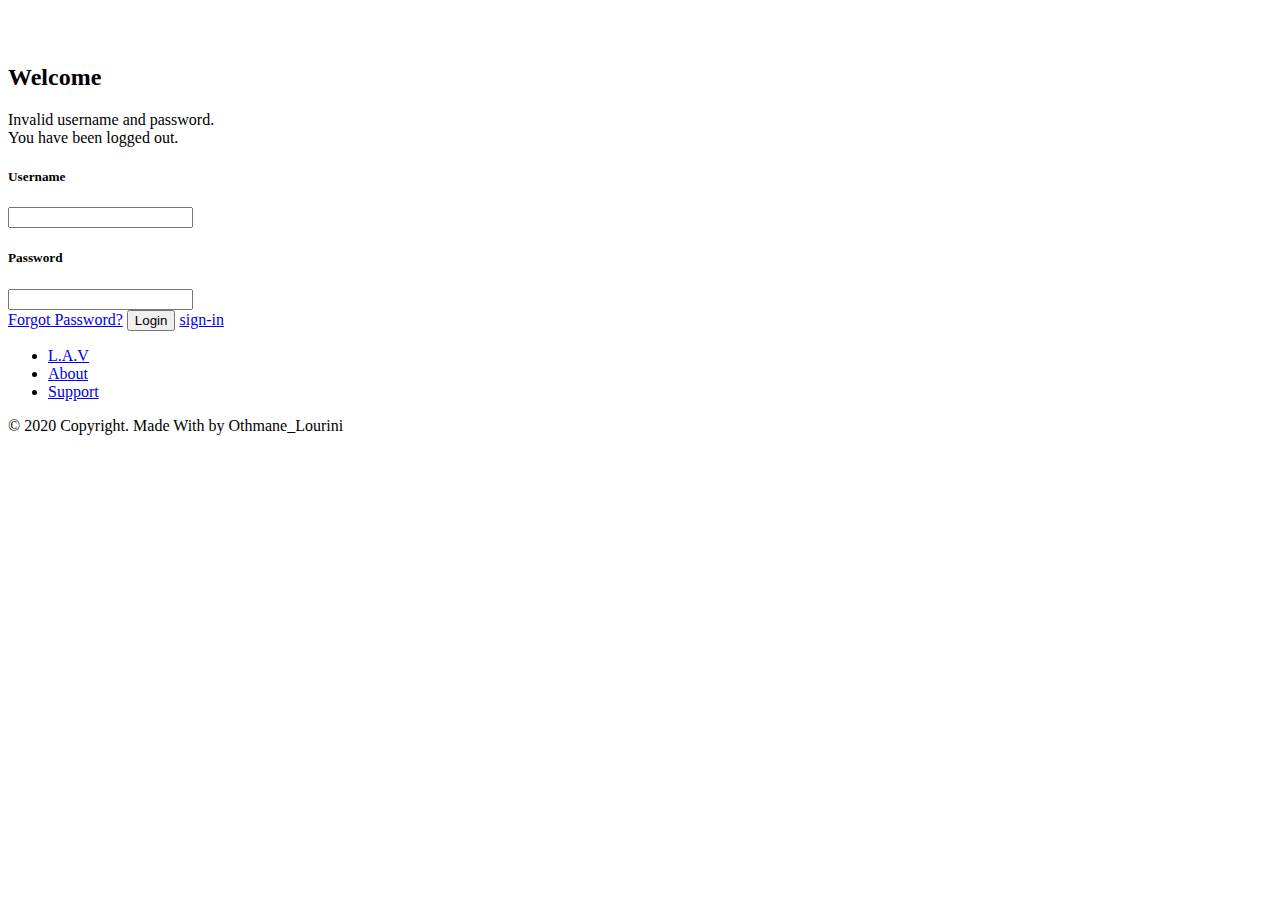
<file: src/main/resources/templates/login.html>
<!DOCTYPE html>
<html lang="en"  xmlns="http://www.w3.org/1999/xhtml" xmlns:th="https://www.thymeleaf.org">
<head>
	<title>Login</title>
	<meta name="viewport" content="width=device-width, initial-scale=1">
	<link rel="stylesheet" type="text/css" th:href="@{css/style.css}">
	<link th:href="@{https://fonts.googleapis.com/css?family=Poppins:600&display=swap}" rel="stylesheet">
	<link rel="stylesheet" th:href="@{https://stackpath.bootstrapcdn.com/bootstrap/4.1.0/css/bootstrap.min.css}">
	<script th:src="@{https://kit.fontawesome.com/a81368914c.js}"></script>
</head>
  <body>
	<div class="log">
		<div class="img">
			<img th:src="@{img/Building.svg}">
		</div>
		<div class="login-content">
			<form th:action="@{/login}" method="post">
				<img th:src="@{img/profile.svg}">
				<h2 class="title">Welcome</h2>
				<div class="bg-danger" th:if="${param.error}">Invalid username
					and password.</div>
				<div class="bg-danger" th:if="${param.logout}">You have been
					logged out.</div>
           		<div class="input-div one">
           		   <div class="i">
           		   		<i class="fas fa-user"></i>
           		   </div>
           		   <div class="div">
           		   		<h5>Username</h5>
           		   		<input type="text" required name="username" id="username" class="input">
           		   </div>
           		</div>
           		<div class="input-div pass">
           		   <div class="i"> 
           		    	<i class="fas fa-lock"></i>
           		   </div>
           		   <div class="div">
           		    	<h5>Password</h5>
           		    	<input type="password" required name="password" id="password" class="input">
            	   </div>
            	</div>
            	<a href="#">Forgot Password?</a>
				<input type="submit" class="botton" value="Login">
				<a class="btn btn-info col-lg-5" href="#">sign-in</a>
            </form>
		</div>
	</div>

	<footer>
		<div class="container-fluid">
			<div class="row">
				<div class=" col-xl-10 col-md-12 col-lg-10  fixed-bottom">
					<div class="row">
						<div class="col-lg-7 text-center">
							<ul class="list-inline">
								<li class="list-inline-item mr-2"><a href="#" class="text-dark">L.A.V</a></li>
								<li class="list-inline-item mr-2"><a href="#" class="text-dark">About</a></li>
								<li class="list-inline-item mr-2"><a href="#" class="text-dark">Support</a></li>
							</ul>
						</div>
						<div class="col-lg-5 text-center ">
							<p>&copy; 2020 Copyright. Made With <i class="fas fa-heart text-danger"></i> by <span
									class="text-success">Othmane_Lourini</span> </p>
						</div>
					</div>
				</div>
			</div>
		</div>
	</footer>

    <script type="text/javascript" th:src="@{js/main.js}"></script>
</body>
</html>
</file>
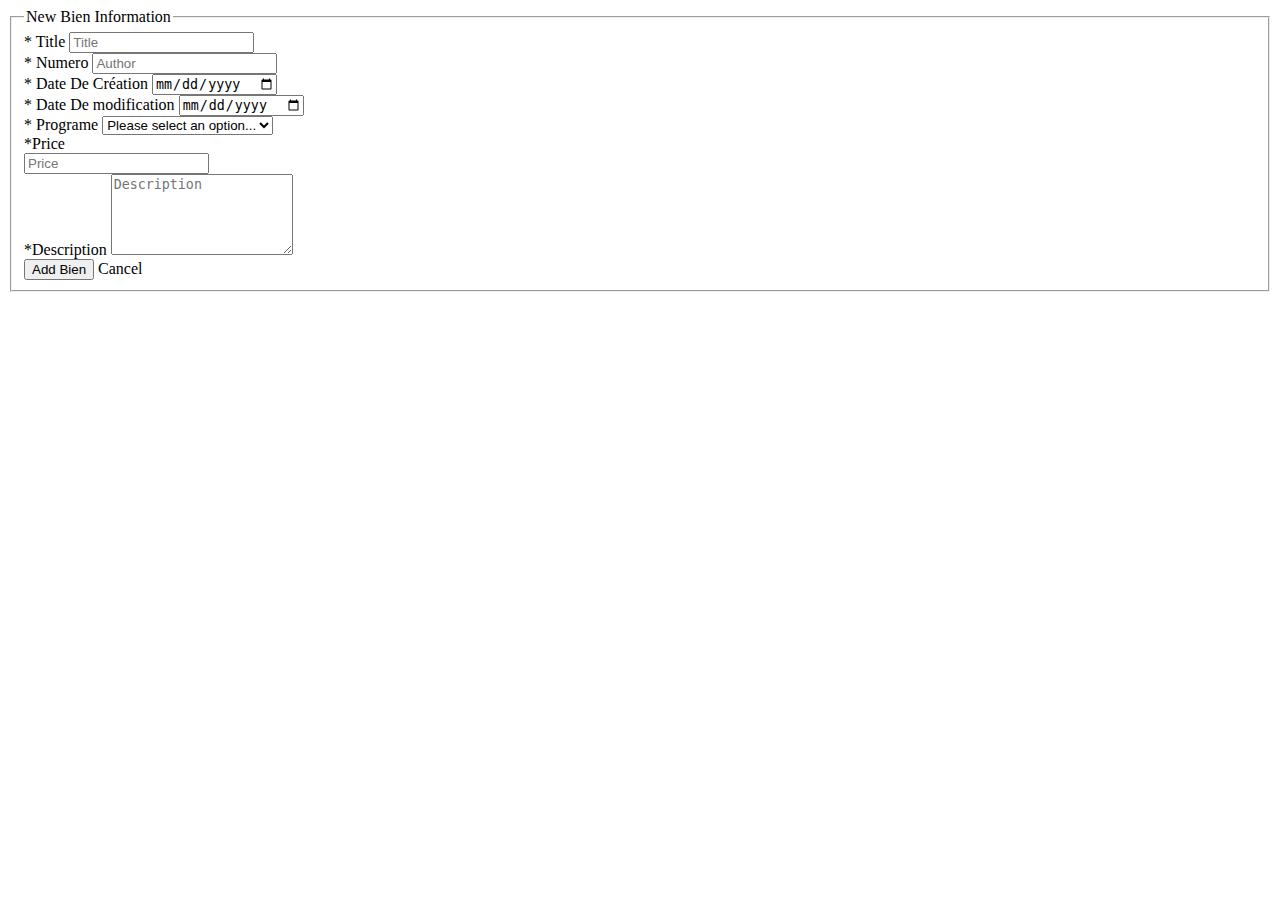
<file: src/main/resources/templates/bien/add.html>
<!DOCTYPE html>
<html lang="en" xmlns:th="http://www.w3.org/1999/xhtml"
	xmlns:sec="http://www.w3.org/1999/xhtml">
<head th:replace="/common/Header :: common-header" />
<body>
	<nav th:replace="/common/Header :: navbar" />

	<!--Modal  /// ///-->
	<div th:replace="/common/Header :: logoutConfirmation" />
	<!--end of Modal-->

	<div th:replace="/common/Header :: SideNavbar" />


	<!--Modal  /// ///-->
	<div th:replace="/common/Header :: SearchModal" />
	<!--end of Modal-->

	<div th:replace="/common/Header :: ContentOverlay" />

	<div id="Content" class="Content">
		<div class="container">
			<form th:action="@{/addBien}" method="post" th:object="${bien}"
				enctype="multipart/form-data">
				<fieldset>
					<legend class="center-block"> New Bien Information </legend>

					<div class="row">
						<!-- title -->
						<div class="form-group col-md-6">
							<label class="control-label" for="title">* Title</label> <input
								type="text" name="title" class="form-control" id="title"
								th:field="*{title}" required="required" placeholder="Title" />
						</div>

						<!-- author -->
						<div class="form-group col-md-6">
							<label class="control-label" for="numTitle">* Numero</label> <input
								type="text" name="numTitle" class="form-control" id="numTitle"
								th:field="*{numTitle}" required="required"
								placeholder="Author" />
						</div>
					</div>
					<div class="row">
						<div class="form-group col-md-6">
							<label class="control-label" for="description">* Date De
								Création</label> <input type="date" id="createdDate"
								th:field="*{createdDate}" class="form-control js-datepicker"
								required />
						</div>
						<div class="form-group col-md-6">
							<label class="control-label" for="updatedDate">* Date De
								modification</label> <input type="date" id="updatedDate"
								th:field="*{updatedDate}" class="form-control js-datepicker"
								required />
						</div>
					</div>
					<div class="row">
						<div class="form-group col-md-6">
							<label class="control-label" for="programmeId">*
								Programe</label> <select th:field="*{programmeId}" id="programmeId"
								name="programmeId" class="form-control">
								<option value="" selected="selected" disabled="disabled">Please
									select an option...</option>
								<option th:value="${programme.id}"
									th:each="programme : ${programmeList}"
									th:text="${programme.nomProgramme}"></option>
							</select>
						</div>

						<!-- price -->
						<div class="form-group col-md-6">
							<label class="col-md-2 control-label" for="prix">*Price</label>
							<div class="input-group">
								<input th:value="${bien.prix}" type="number" name="prix"
									step="0.01" class="form-control" id="prix" placeholder="Price" />
							</div>
						</div>
					</div>
					<div class="row">
					<div class="form-group col-md-6">
						<label class="control-label" for="description">*Description</label>
							<textarea name="description" rows="5" class="form-control"
								id="description" th:field="*{description}"
								placeholder="Description"></textarea>
					</div>
					</div>

					<!-- 						upload image -->
					<!-- 						<div class="form-group"> -->
					<!-- 							<div class="col-md-2"> -->
					<!-- 								<label for="bookImage">Upload book image</label> -->
					<!-- 							</div> -->
					<!-- 							<div class="col-md-8"> -->
					<!-- 								<input id="bookImage" type="file" name="bookImage" -->
					<!-- 									th:value="${book.bookImage}" /> -->
					<!-- 							</div> -->
					<!-- 						</div> -->

					<div class="form-group">
						<div class="col-md-2"></div>
						<div class="col-md-8">
							<button type="submit" class="btn btn-success">Add Bien</button>
							<a class="btn btn-danger" th:href="@{/BienList}">Cancel</a>
						</div>
					</div>
				</fieldset>
			</form>
		</div>
	</div>
	<!--footer-->
	<footer th:replace="/common/Header :: footer" />
	<!--end of footer-->

	<div th:replace="/common/Header :: body-bottom-scripts" />
</body>

</html>
</file>
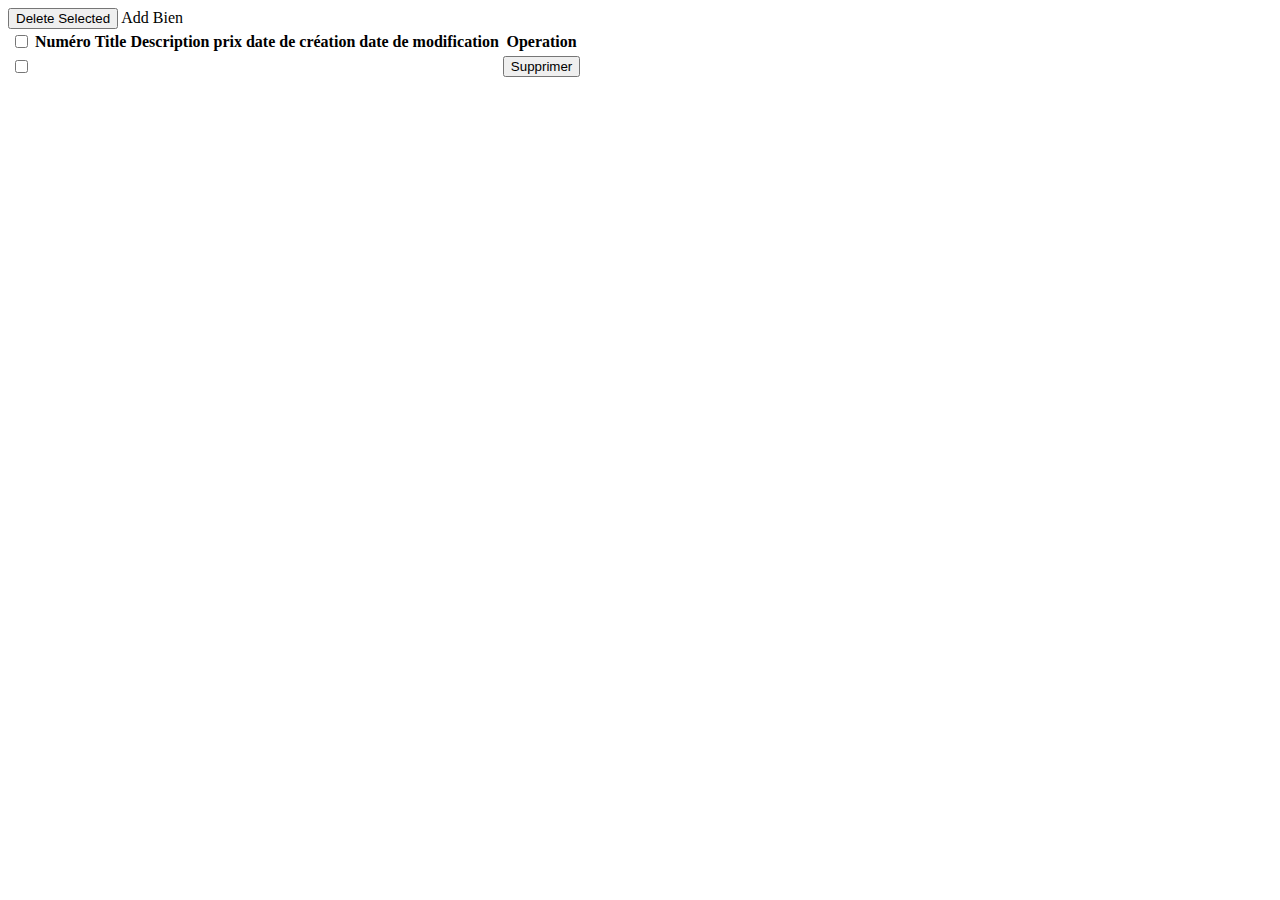
<file: src/main/resources/templates/bien/list.html>
<!DOCTYPE html>
<html lang="en" xmlns:th="http://www.w3.org/1999/xhtml"
	xmlns:sec="http://www.w3.org/1999/xhtml">
<head th:replace="/common/Header :: common-header" />
<body>
	<nav th:replace="/common/Header :: navbar" />

	<!--Modal  /// ///-->
	<div th:replace="/common/Header :: logoutConfirmation" />
	<!--end of Modal-->

	<div th:replace="/common/Header :: SideNavbar" />


	<!--Modal  /// ///-->
	<div th:replace="/common/Header :: SearchModal" />
	<!--end of Modal-->

	<div th:replace="/common/Header :: ContentOverlay" />

	<div id="Content" class="Content">
		<div class="container">
			<button th:id="deleteSelected" class="btn btn-danger ">Delete
				Selected</button>
				<a th:href="@{/addBien}" class="btn btn-primary ">Add Bien</a>
			<div class="table-responsive">
				<table id="bookListTable"
					class="table table-bordered table-hover table-striped">
					<thead>
						<tr>
							<th><input th:id="selectAllBooks" type="checkbox" /></th>
							<th>Numéro</th>
							<th>Title</th>
							<th>Description</th>
							<th>prix</th>
							<th>date de création</th>
							<th>date de modification</th>
							<th>Operation</th>
						</tr>
					</thead>
					<tbody>
						<tr data-th-each="bien : ${bienList}">
							<td><input hidden="hidden" name="id" th:value="${bien.id}" />
								<input th:id="'selected'+${bien.id}" class="checkboxBook"
								type="checkbox" /></td>
							<td th:text="${bien.numTitle}"></td>
							<td><a th:href="@{/bienInfo(id=${bien.id})}"><span
									th:text="${bien.title}"></span></a></td>
							<td th:text="${bien.description}"></td>
							<td th:text="${bien.prix}"></td>
							<td th:text="${bien.createdDate}"></td>
							<td th:text="${bien.updatedDate}"></td>
							<td><input hidden="hidden" name="id" th:value="${bien.id}" />
								<button th:id="'onebien-'+${bien.id}"
									class="btn btn-danger btn-xs delete-book" type="submit"
									value="delete">
									<span class="fa fa-times"></span>Supprimer
								</button></td>
						</tr>
					</tbody>
				</table>
			</div>

		</div>
	</div>
	<!--footer-->
	<footer th:replace="/common/Header :: footer" />
	<!--end of footer-->

	<div th:replace="/common/Header :: body-bottom-scripts" />
</body>

</html>
</file>
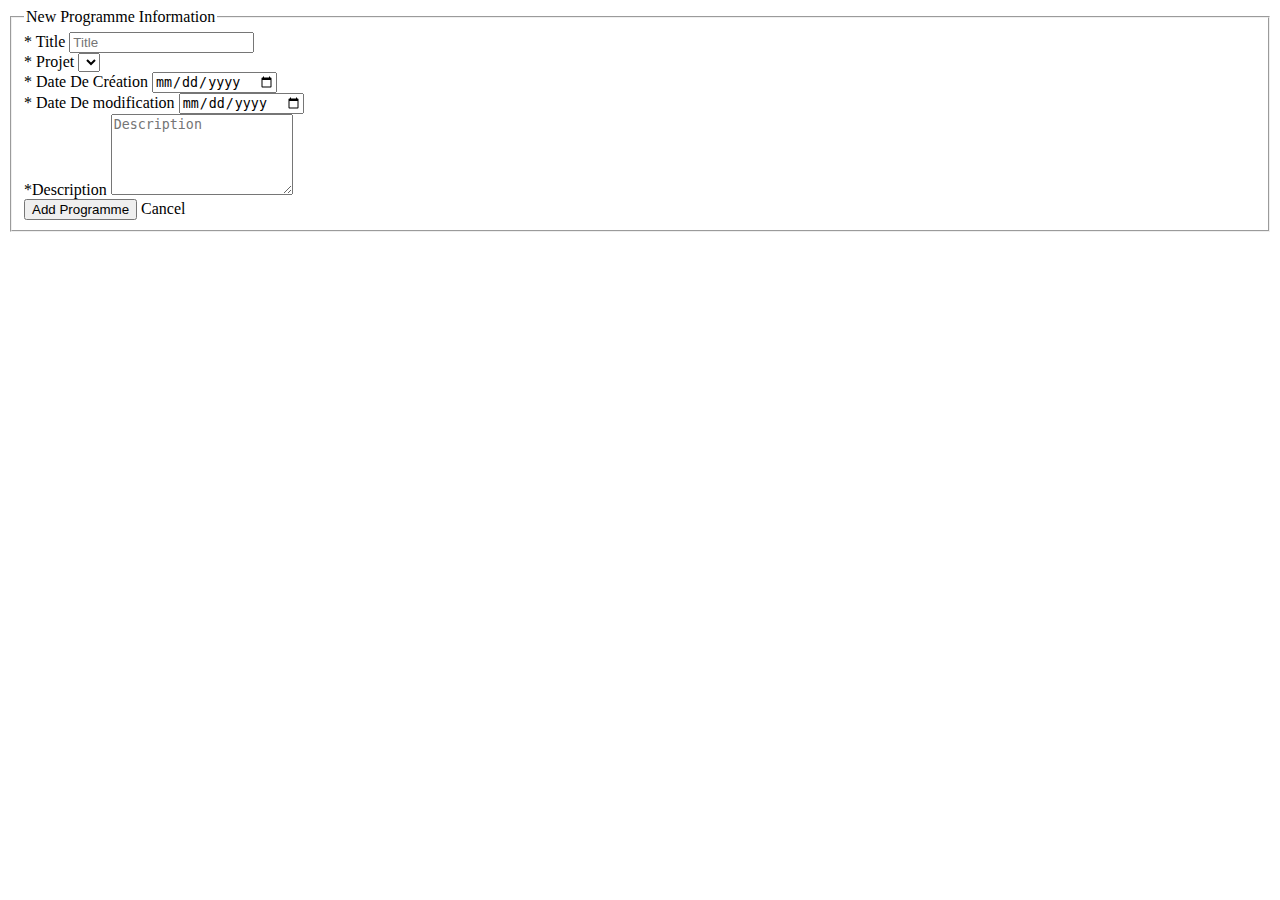
<file: src/main/resources/templates/programme/add.html>
<!DOCTYPE html>
<html lang="en" xmlns:th="http://www.w3.org/1999/xhtml"
	xmlns:sec="http://www.w3.org/1999/xhtml">
<head th:replace="/common/Header :: common-header" />
<body>
	<nav th:replace="/common/Header :: navbar" />

	<!--Modal  /// ///-->
	<div th:replace="/common/Header :: logoutConfirmation" />
	<!--end of Modal-->

	<div th:replace="/common/Header :: SideNavbar" />


	<!--Modal  /// ///-->
	<div th:replace="/common/Header :: SearchModal" />
	<!--end of Modal-->

	<div th:replace="/common/Header :: ContentOverlay" />

	<div id="Content" class="Content">
		<div class="container">
			<form th:action="@{/addProgramme}" method="post"
				th:object="${programme}" enctype="multipart/form-data">
				<fieldset>
					<legend class="center-block"> New Programme Information </legend>

					<div class="row">
						<!-- title -->
						<div class="form-group col-md-6">
							<label class="control-label" for="title">* Title</label> <input
								type="text" name="nomProgramme" class="form-control"
								id="nomProgramme" th:field="*{nomProgramme}" required="required"
								placeholder="Title" />
						</div>

						<div class="form-group col-md-6">
							<label class="control-label" for="projetId">* Projet</label> <select
								th:field="*{projetId}" id="projetId" name="projetId"
								class="form-control">
								<option th:each="projet : ${projetList}" th:value="${projet.id}"
									th:text="${projet.nomProjet}"></option>
							</select>
						</div>

					</div>

					<div class="row">
						<div class="form-group col-md-6">
							<label class="control-label" for="description">* Date De
								Création</label> <input type="date" id="createdDate"
								th:field="*{createdDate}" class="form-control js-datepicker"
								required />
						</div>
						<div class="form-group col-md-6">
							<label class="control-label" for="updatedDate">* Date De
								modification</label> <input type="date" id="updatedDate"
								th:field="*{updatedDate}" class="form-control js-datepicker"
								required />
						</div>
					</div>
					<div class="row">
						<div class="form-group col-md-6">
							<label class="control-label" for="description">*Description</label>
							<textarea name="description" rows="5" class="form-control"
								id="description" th:field="*{description}"
								placeholder="Description"></textarea>
						</div>
					</div>
					<div class="form-group">
						<div class="col-md-2"></div>
						<div class="col-md-8">
							<button type="submit" class="btn btn-success">Add
								Programme</button>
							<a class="btn btn-danger" th:href="@{/ProgrammeList}">Cancel</a>
						</div>
					</div>
				</fieldset>
			</form>
		</div>
	</div>
	<!--footer-->
	<footer th:replace="/common/Header :: footer" />
	<!--end of footer-->

	<div th:replace="/common/Header :: body-bottom-scripts" />
</body>

</html>
</file>
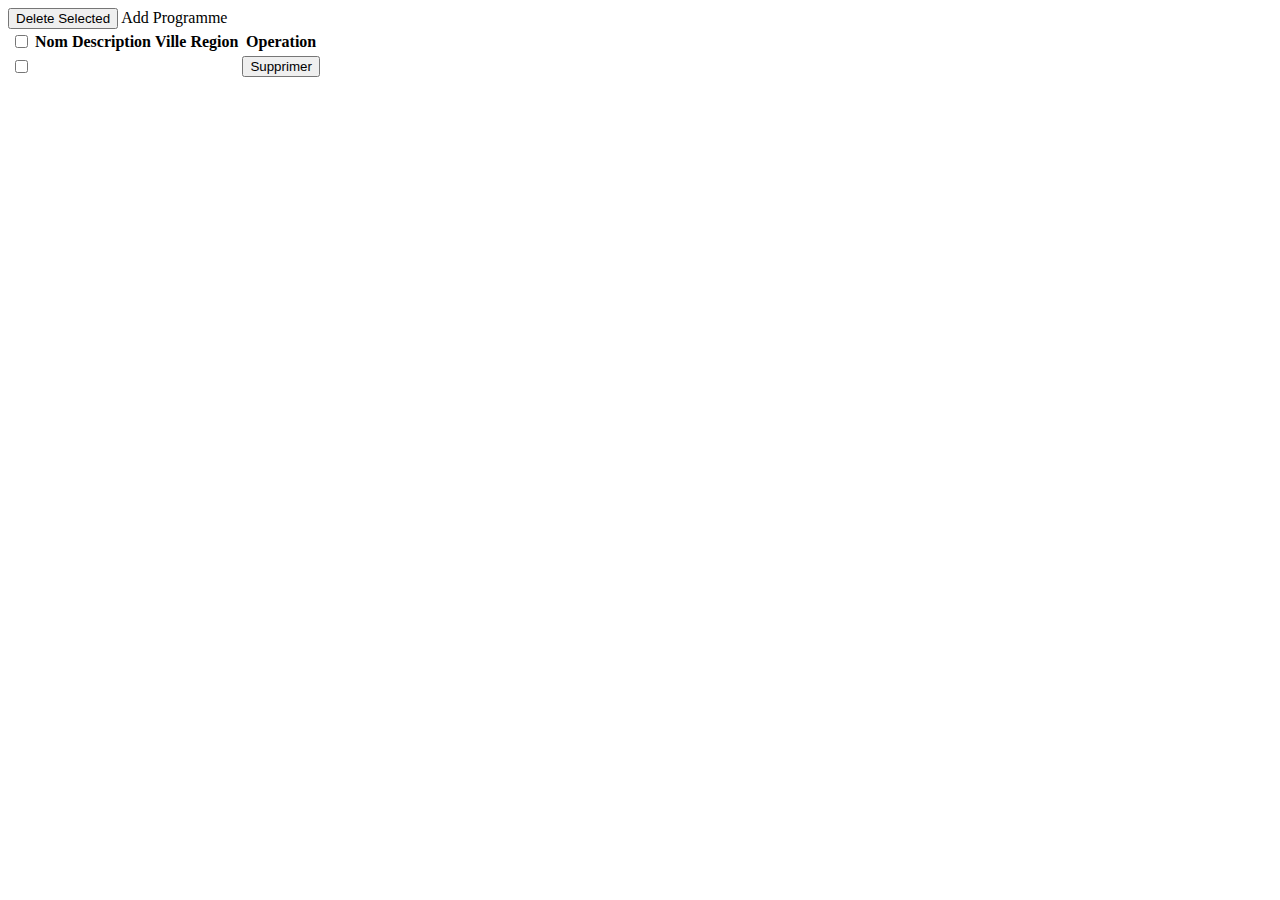
<file: src/main/resources/templates/programme/list.html>
<!DOCTYPE html>
<html lang="en" xmlns:th="http://www.w3.org/1999/xhtml"
	xmlns:sec="http://www.w3.org/1999/xhtml">
<head th:replace="/common/Header :: common-header" />
<body>
	<nav th:replace="/common/Header :: navbar" />

	<!--Modal  /// ///-->
	<div th:replace="/common/Header :: logoutConfirmation" />
	<!--end of Modal-->

	<div th:replace="/common/Header :: SideNavbar" />


	<!--Modal  /// ///-->
	<div th:replace="/common/Header :: SearchModal" />
	<!--end of Modal-->

	<div th:replace="/common/Header :: ContentOverlay" />

	<div id="Content" class="Content">
		<div class="container">
			<button th:id="deleteSelected" class="btn btn-danger ">Delete
				Selected</button>
				<a th:href="@{/addProgramme}" class="btn btn-primary ">Add Programme</a>
			<div class="table-responsive">
				<table id="bookListTable"
					class="table table-bordered table-hover table-striped">
					<thead>
						<tr>
							<th><input th:id="selectAllBooks" type="checkbox" /></th>
							<th>Nom</th>
							<th>Description</th>
							<th>Ville</th>
							<th>Region</th>
							<th>Operation</th>
						</tr>
					</thead>
					<tbody>
						<tr data-th-each="programme : ${programmeList}">
							<td><input hidden="hidden" name="id" th:value="${programme.id}" />
								<input th:id="'selected'+${programme.id}" class="checkboxBook"
								type="checkbox" /></td>
							<td><a th:href="@{/programmeInfo(id=${programme.id})}"><span
									th:text="${programme.nomProgramme}"></span></a></td>
							<td th:text="${programme.description}"></td>
							<td th:text="${programme.projetId.villeId.nomVille}"></td>
							<td th:text="${programme.projetId.villeId.regionid.nomRegion}"></td>
							<td><input hidden="hidden" name="id" th:value="${programme.id}" />
								<button th:id="'oneprogramme-'+${programme.id}"
									class="btn btn-danger btn-xs delete-book" type="submit"
									value="delete">
									<span class="fa fa-times"></span>Supprimer
								</button></td>
						</tr>
					</tbody>
				</table>
			</div>

		</div>
	</div>
	<!--footer-->
	<footer th:replace="/common/Header :: footer" />
	<!--end of footer-->

	<div th:replace="/common/Header :: body-bottom-scripts" />
</body>

</html>
</file>
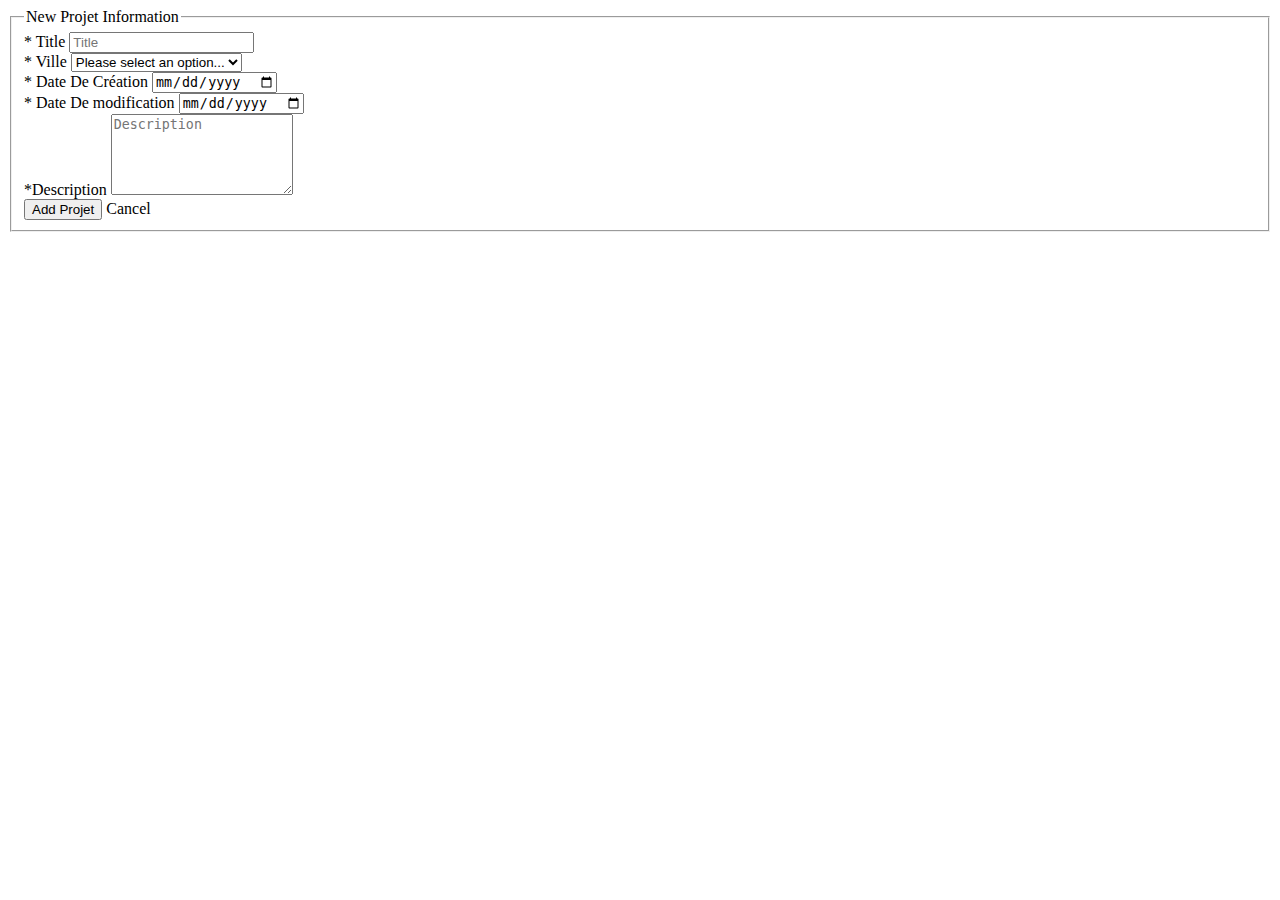
<file: src/main/resources/templates/projet/add.html>
<!DOCTYPE html>
<html lang="en" xmlns:th="http://www.w3.org/1999/xhtml"
	xmlns:sec="http://www.w3.org/1999/xhtml">
<head th:replace="/common/Header :: common-header" />
<body>
	<nav th:replace="/common/Header :: navbar" />

	<!--Modal  /// ///-->
	<div th:replace="/common/Header :: logoutConfirmation" />
	<!--end of Modal-->

	<div th:replace="/common/Header :: SideNavbar" />


	<!--Modal  /// ///-->
	<div th:replace="/common/Header :: SearchModal" />
	<!--end of Modal-->

	<div th:replace="/common/Header :: ContentOverlay" />

	<div id="Content" class="Content">
		<div class="container">
			<form th:object="${projet}" th:action="@{/addProjet}" method="post"
				enctype="multipart/form-data">
				<fieldset>
					<legend class="center-block"> New Projet Information </legend>

					<div class="row">
						<!-- title -->
						<div class="form-group col-md-6">
							<label class="control-label" for="title">* Title</label> <input
								type="text" name="nomProjet" class="form-control" id="nomProjet"
								th:field="*{nomProjet}" required="required" placeholder="Title" />
						</div>

						<!-- author -->
						<div class="form-group col-md-6">
							<label class="control-label" for="villeId">* Ville</label> <select
								th:field="*{villeId}" id="villeId" name="villeId"
								class="form-control">
								<option value="" selected="selected" disabled="disabled">Please
									select an option...</option>
								<option th:each="ville : ${villeList}" th:value="${ville.id}"
									th:text="${ville.nomVille}"></option>
							</select>
						</div>
					</div>
					<div class="row">
						<div class="form-group col-md-6">
							<label class="control-label" for="description">* Date De
								Création</label> <input type="date" id="createdDate"
								th:field="*{createdDate}"

								class="form-control js-datepicker" required  />
						</div>
						<div class="form-group col-md-6">
							<label class="control-label" for="updatedDate">* Date De
								modification</label> <input type="date" id="updatedDate"
								th:field="*{updatedDate}"

								class="form-control js-datepicker" required  />
						</div>
					</div>
					<div class="row">
						<div class="form-group col-md-6">
							<label class="control-label" for="description">*Description</label>
							<textarea name="description" rows="5" class="form-control"
								id="description" th:field="*{description}"
								placeholder="Description"></textarea>
						</div>
					</div>
					<div class="form-group">
						<div class="col-md-2"></div>
						<div class="col-md-8">
							<button type="submit" class="btn btn-success">Add Projet</button>
							<a class="btn btn-danger" th:href="@{/ProjetList}">Cancel</a>
						</div>
					</div>
				</fieldset>
			</form>
		</div>
	</div>
	<!--footer-->
	<footer th:replace="/common/Header :: footer" />
	<!--end of footer-->

	<div th:replace="/common/Header :: body-bottom-scripts" />
</body>

</html>
</file>
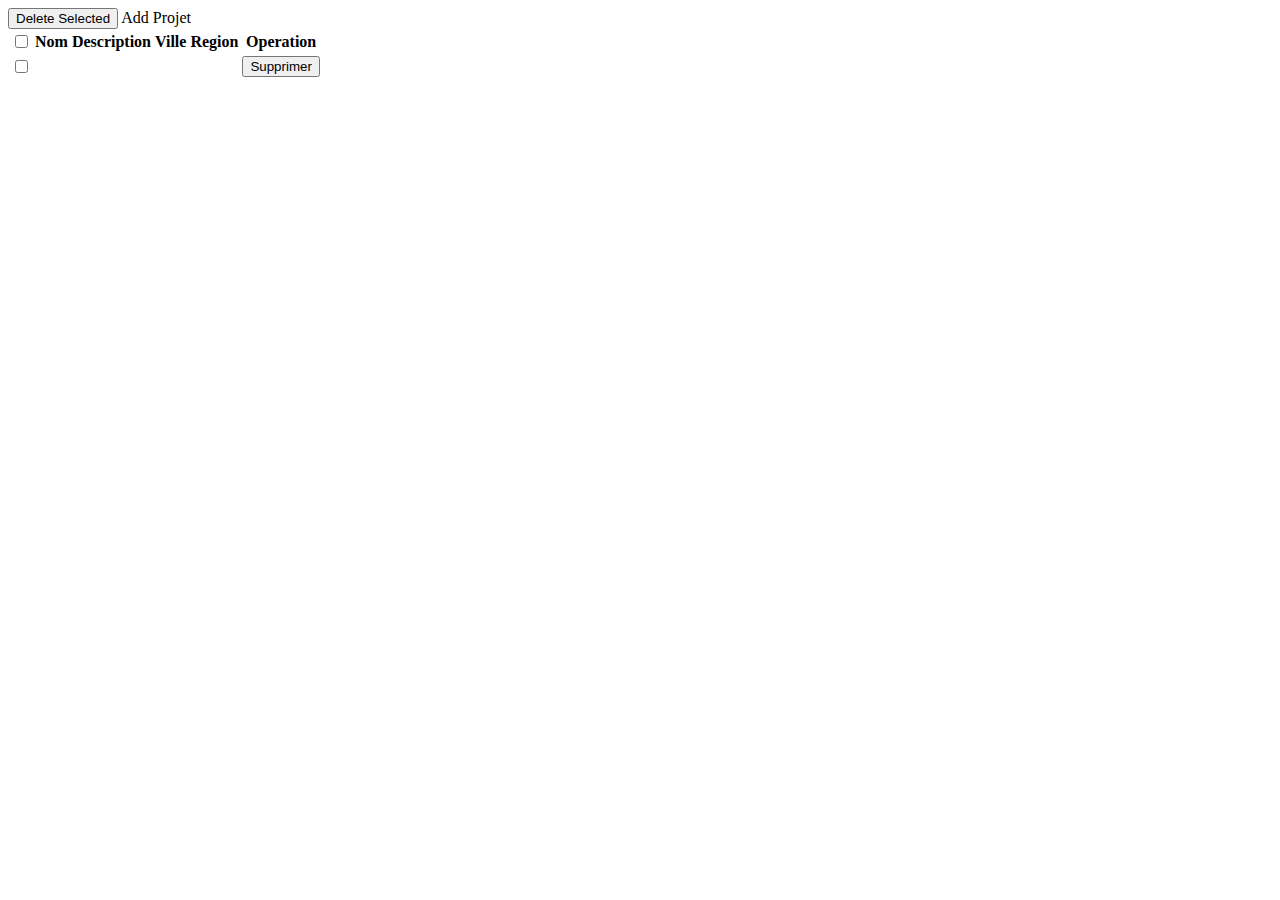
<file: src/main/resources/templates/projet/list.html>
<!DOCTYPE html>
<html lang="en" xmlns:th="http://www.w3.org/1999/xhtml"
	xmlns:sec="http://www.w3.org/1999/xhtml">
<head th:replace="/common/Header :: common-header" />
<body>
	<nav th:replace="/common/Header :: navbar" />

	<!--Modal  /// ///-->
	<div th:replace="/common/Header :: logoutConfirmation" />
	<!--end of Modal-->

	<div th:replace="/common/Header :: SideNavbar" />


	<!--Modal  /// ///-->
	<div th:replace="/common/Header :: SearchModal" />
	<!--end of Modal-->

	<div th:replace="/common/Header :: ContentOverlay" />

	<div id="Content" class="Content">
		<div class="container">
			<button th:id="deleteSelected" class="btn btn-danger ">Delete
				Selected</button>
				<a th:href="@{/addProjet}" class="btn btn-primary ">Add Projet</a>
			<div class="table-responsive">
				<table id="bookListTable"
					class="table table-bordered table-hover table-striped">
					<thead>
						<tr>
							<th><input th:id="selectAllBooks" type="checkbox" /></th>
							<th>Nom</th>
							<th>Description</th>
							<th>Ville</th>
							<th>Region</th>
							<th>Operation</th>
						</tr>
					</thead>
					<tbody>
						<tr data-th-each="projet : ${projetList}">
							<td><input hidden="hidden" name="id" th:value="${projet.id}" />
								<input th:id="'selected'+${projet.id}" class="checkboxBook"
								type="checkbox" /></td>
							<td><a th:href="@{/projetInfo(id=${projet.id})}"><span
									th:text="${projet.nomProjet}"></span></a></td>
							<td th:text="${projet.description}"></td>
							<td th:text="${projet.villeId.nomVille}"></td>
							<td th:text="${projet.villeId.regionid.nomRegion}"></td>
							<td><input hidden="hidden" name="id" th:value="${projet.id}" />
								<button th:id="'oneprojet-'+${projet.id}"
									class="btn btn-danger btn-xs delete-book" type="submit"
									value="delete">
									<span class="fa fa-times"></span>Supprimer
								</button></td>
						</tr>
					</tbody>
				</table>
			</div>

		</div>
	</div>
	<!--footer-->
	<footer th:replace="/common/Header :: footer" />
	<!--end of footer-->

	<div th:replace="/common/Header :: body-bottom-scripts" />
</body>

</html>
</file>
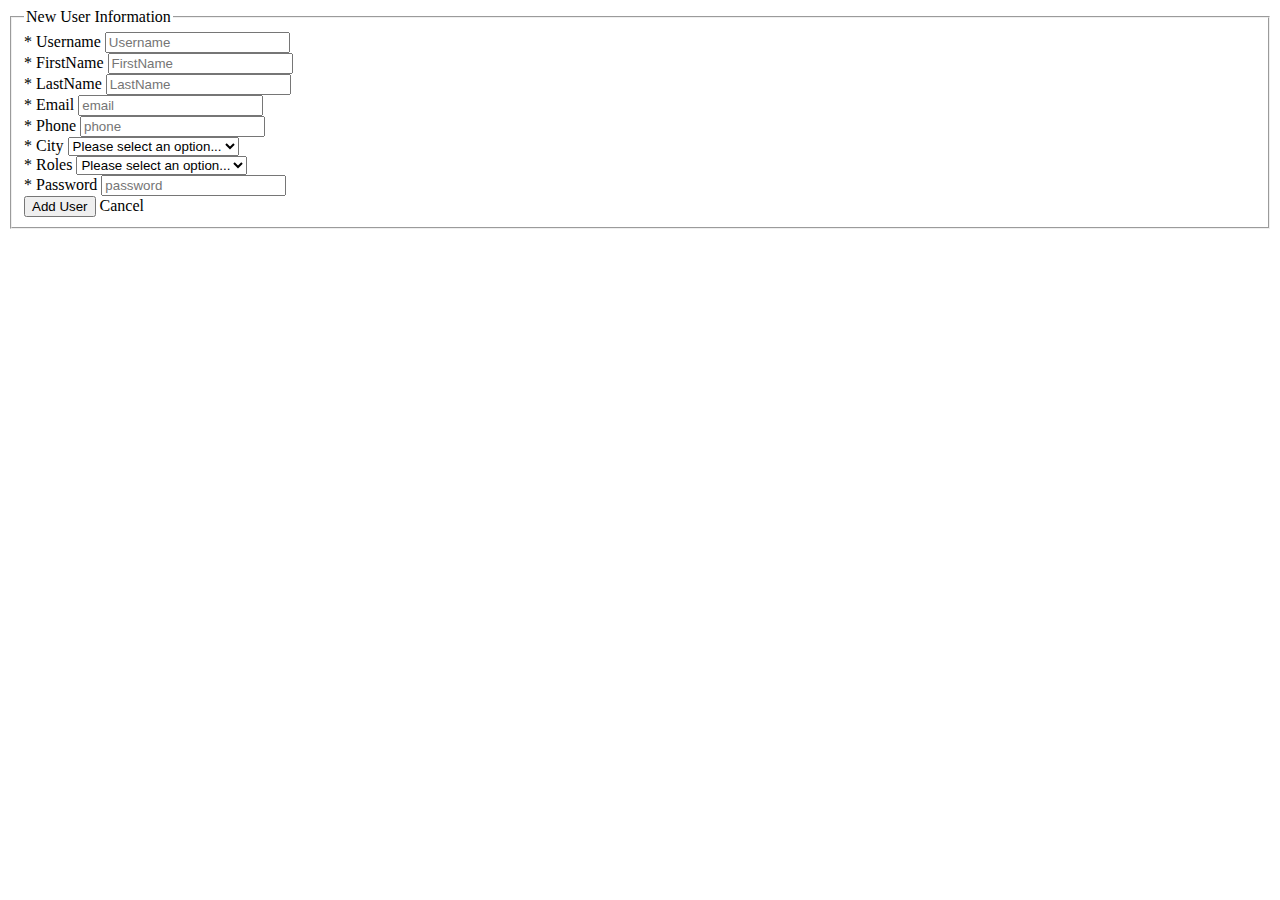
<file: src/main/resources/templates/user/add.html>
<!DOCTYPE html>
<html lang="en" xmlns:th="http://www.w3.org/1999/xhtml"
	xmlns:sec="http://www.w3.org/1999/xhtml">
<head th:replace="/common/Header :: common-header" />
<body>
	<nav th:replace="/common/Header :: navbar" />

	<!--Modal  /// ///-->
	<div th:replace="/common/Header :: logoutConfirmation" />
	<!--end of Modal-->

	<div th:replace="/common/Header :: SideNavbar" />


	<!--Modal  /// ///-->
	<div th:replace="/common/Header :: SearchModal" />
	<!--end of Modal-->

	<div th:replace="/common/Header :: ContentOverlay" />

	<div id="Content" class="Content">
		<div class="container">
			<form th:object="${user}" th:action="@{/addUser}" method="post"
				enctype="multipart/form-data">
				<fieldset>
					<legend class="center-block"> New User Information </legend>

					<div class="row">
						<div class="form-group col-md-4">
							<label class="control-label" for="username">* Username</label> <input
								type="text" name="username" class="form-control" id="username"
								th:field="*{username}" required="required"
								placeholder="Username" />
						</div>
						<div class="form-group col-md-4">
							<label class="control-label" for="firstName">* FirstName</label>
							<input type="text" name="firstName" class="form-control"
								id="firstName" th:field="*{firstName}" required="required"
								placeholder="FirstName" />
						</div>
						<div class="form-group col-md-4">
							<label class="control-label" for="lastName">* LastName</label> <input
								type="text" name="username" class="form-control" id="lastName"
								th:field="*{lastName}" required="required"
								placeholder="LastName" />
						</div>

					</div>
					<div class="row">
						<div class="form-group col-md-4">
							<label class="control-label" for="email">* Email</label> <input
								type="email" name="email" class="form-control" id="email"
								th:field="*{email}" required="required" placeholder="email" />
						</div>
						<div class="form-group col-md-4">
							<label class="control-label" for="phone">* Phone</label> <input
								type="Tel" name="phone" class="form-control" id="phone"
								th:field="*{phone}" required="required" placeholder="phone" />
						</div>
						<div class="form-group col-md-4">
							<label class="control-label" for="villId">* City</label> <select
								th:field="*{villId}" id="villId" name="villId" type="multiselect"
								class="form-control">
								<option value="" selected="selected" disabled="disabled">Please
									select an option...</option>
								<option th:each="ville : ${villeList}" th:value="${ville.id}"
									th:text="${ville.nomVille}"></option>
							</select>
						</div>
					</div>
					<div class="row">
						<div class="form-group col-md-4">
							<label class="control-label" for="Role">* Roles</label> <select
								th:value="${Role}" id="Role" name="Role" type="multiselect"
								class="form-control">
								<option value="" selected="selected" disabled="disabled">Please
									select an option...</option>
								<option th:each="role : ${RoleList}" th:value="${role.roleId}"
									th:text="${role.name}"></option>
							</select>
						</div>
						<div class="form-group col-md-4">
							<label class="control-label" for="password">* Password</label> <input
								type="password" name="password" class="form-control" id="password"
								th:field="*{password}" required="required" placeholder="password" />
						</div>
					</div>
					<div class="form-group">
						<div class="col-md-2"></div>
						<div class="col-md-8">
							<button type="submit" class="btn btn-success">Add User</button>
							<a class="btn btn-danger" th:href="@{/UserList}">Cancel</a>
						</div>
					</div>
				</fieldset>
			</form>
		</div>
	</div>
	<!--footer-->
	<footer th:replace="/common/Header :: footer" />
	<!--end of footer-->

	<div th:replace="/common/Header :: body-bottom-scripts" />
</body>

</html>
</file>
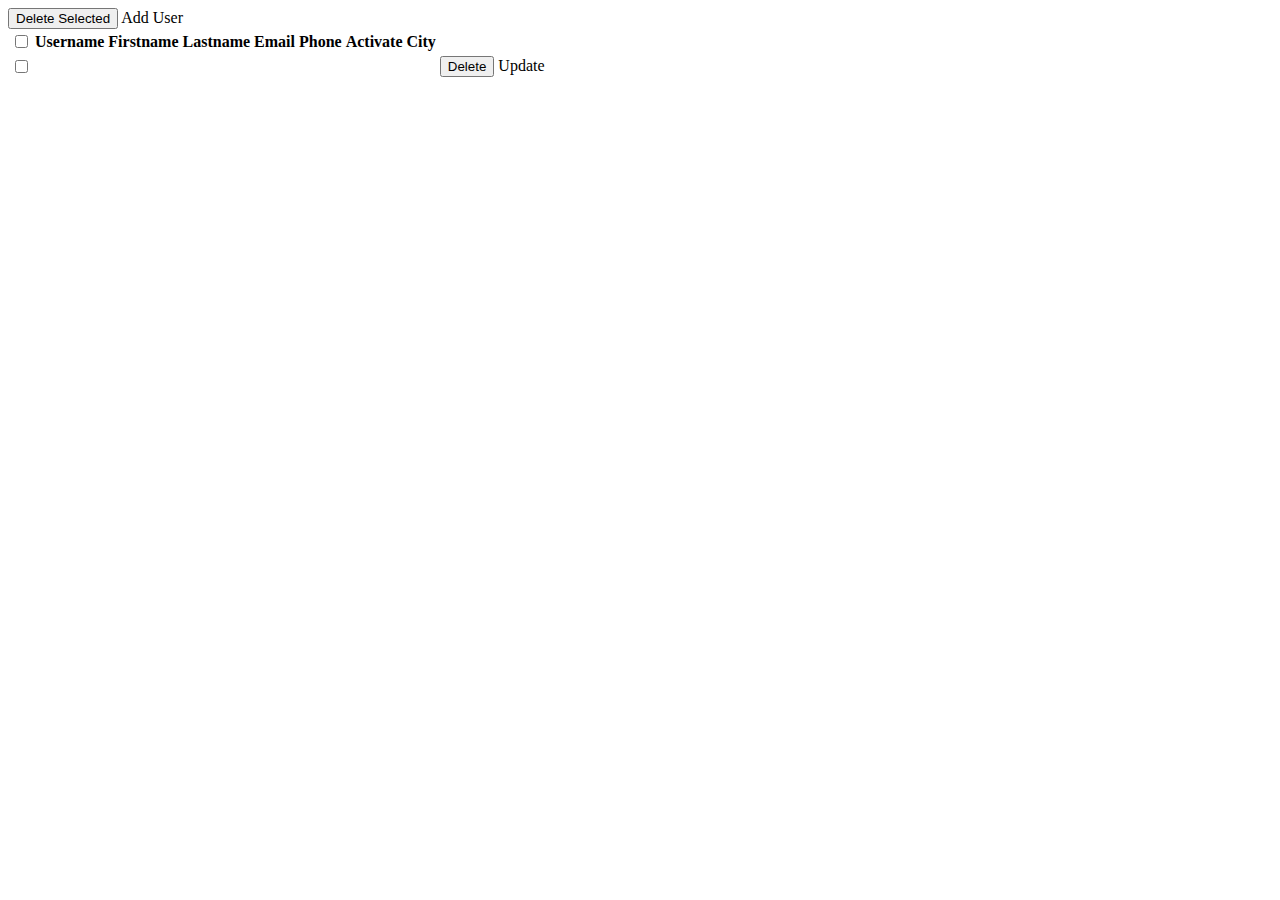
<file: src/main/resources/templates/user/list.html>
<!DOCTYPE html>
<html lang="en" xmlns:th="http://www.w3.org/1999/xhtml"
	xmlns:sec="http://www.w3.org/1999/xhtml">
<head th:replace="/common/Header :: common-header" />
<body>
	<nav th:replace="/common/Header :: navbar" />

	<!--Modal  /// ///-->
	<div th:replace="/common/Header :: logoutConfirmation" />
	<!--end of Modal-->

	<div th:replace="/common/Header :: SideNavbar" />


	<!--Modal  /// ///-->
	<div th:replace="/common/Header :: SearchModal" />
	<!--end of Modal-->

	<div th:replace="/common/Header :: ContentOverlay" />

	<div id="Content" class="Content">
		<div class="container">
			<div class="row">
				<button th:id="deleteSelected" class="btn btn-danger ">Delete
					Selected</button>
				<a th:href="@{/addUser}" class="btn btn-primary ">Add User</a>
			</div>
			<div class="table-responsive">
				<table id="userListTable"
					class="table table-bordered table-hover table-striped">
					<thead>
						<tr>
							<th><input th:id="selectAllBooks" type="checkbox" /></th>
							<th>Username</th>
							<th>Firstname</th>
							<th>Lastname</th>
							<th>Email</th>
							<th>Phone</th>
							<th>Activate</th>
							<th>City</th>
						</tr>
					</thead>
					<tbody>
						<tr data-th-each="user : ${userList}">
							<td><input hidden="hidden" name="id" th:value="${user.id}" />
								<input th:id="'selected'+${user.id}" class="checkboxBook"
								type="checkbox" /></td>
							<td><a th:href="@{/UserInfo(id=${user.id})}"><span
									th:text="${user.username}"></span></a></td>
							<td th:text="${user.firstName}"></td>
							<td th:text="${user.lastName}"></td>
							<td th:text="${user.email}"></td>
							<td th:text="${user.phone}"></td>
							<td th:text="${user.enabled}"></td>
							<td th:text="${user.villId.nomVille}"></td>
							<td><input hidden="hidden" name="id" th:value="${user.id}" />
								<button th:id="'oneUser-'+${user.id}"
									class="btn btn-danger btn-xs delete-user" type="submit"
									value="delete">Delete</button> <a
								th:href="@{updateUser(id=${user.id})}" class="btn btn-success">Update</a></td>

						</tr>
					</tbody>
				</table>
			</div>

		</div>
	</div>
	<!--footer-->
	<footer th:replace="/common/Header :: footer" />
	<!--end of footer-->
	<script>
		$(document).ready(function() {
			$("#userListTable").DataTable({
				"ordering" : false,
				stateSave : true
			});
		});
	</script>

	<div th:replace="/common/Header :: body-bottom-scripts" />
</body>

</html>
</file>
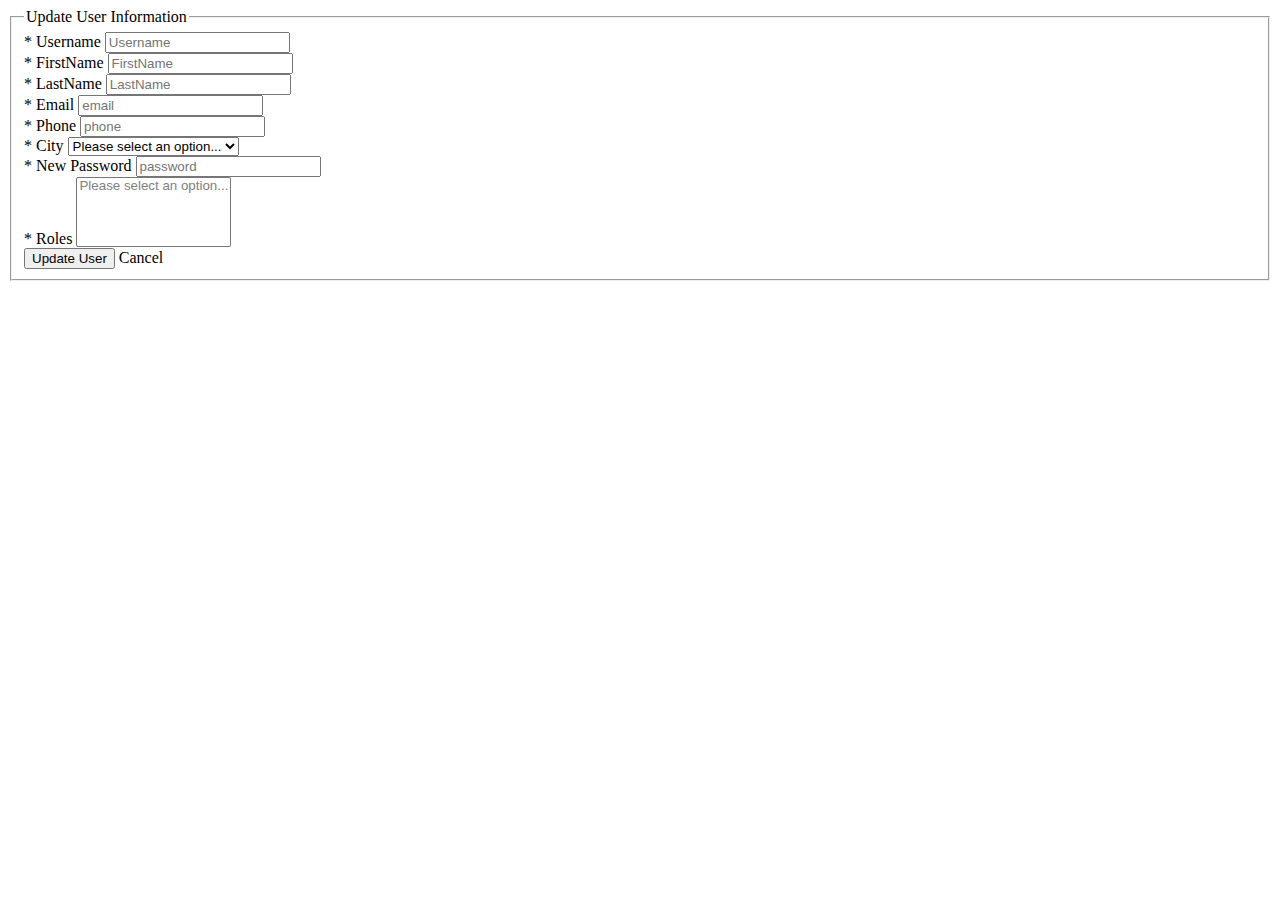
<file: src/main/resources/templates/user/update.html>
<!DOCTYPE html>
<html lang="en" xmlns:th="http://www.w3.org/1999/xhtml"
	xmlns:sec="http://www.w3.org/1999/xhtml">
<head th:replace="/common/Header :: common-header" />
<body>
	<nav th:replace="/common/Header :: navbar" />

	<!--Modal  /// ///-->
	<div th:replace="/common/Header :: logoutConfirmation" />
	<!--end of Modal-->

	<div th:replace="/common/Header :: SideNavbar" />


	<!--Modal  /// ///-->
	<div th:replace="/common/Header :: SearchModal" />
	<!--end of Modal-->

	<div th:replace="/common/Header :: ContentOverlay" />

	<div id="Content" class="Content">
		<div class="container">
				<fieldset>
					<legend class="center-block"> Update User Information </legend>
					
					<div class="row">
						<div class="form-group col-md-4">
							<label class="control-label" for="username">* Username</label> <input
								type="text" name="username" class="form-control" id="username"
								th:value="${user.username}" required="required"
								placeholder="Username" />
						</div>
						<div class="form-group col-md-4">
							<label class="control-label" for="firstName">* FirstName</label>
							<input type="text" name="firstName" class="form-control"
								id="firstName" th:value="${user.firstName}" required="required"
								placeholder="FirstName" />
						</div>
						<div class="form-group col-md-4">
							<label class="control-label" for="lastName">* LastName</label> <input
								type="text" name="username" class="form-control" id="lastName"
								th:value="${user.lastName}" required="required"
								placeholder="LastName" />
						</div>

					</div>
					<div class="row">
						<div class="form-group col-md-4">
							<label class="control-label" for="email">* Email</label> <input
								type="email" name="email" class="form-control" id="email"
								th:value="${user.email}" required="required" placeholder="email" />
						</div>
						<div class="form-group col-md-4">
							<label class="control-label" for="phone">* Phone</label> <input
								type="text" name="phone" class="form-control" id="phone"
								th:value="${user.phone}" required="required" placeholder="phone" />
						</div>
						<div class="form-group col-md-4">
							<label class="control-label" for="villId">* City</label> <select
								th:value="${user.villId}" id="villId" name="villId"
								class="form-control">
								<option value="" selected="selected" disabled="disabled">Please
									select an option...</option>
								<option th:selected="(${user.villId.id}==${ville.id})"
									th:each="ville : ${villeList}" th:value="${ville.id}"
									th:text="${ville.nomVille}"></option>
							</select>
						</div>
					</div>
					<div class="row">
						<div class="form-group col-md-4">
							<label class="control-label" for="password">* New
								Password</label> <input type="password" name="password"
								class="form-control" id="password" th:value="${user.password}"
								required="required" placeholder="password" />
						</div>
						<div class="form-group col-md-4">
							<label class="control-label" for="roles">* Roles</label> <select
								 id="roles" name="roles" multiple
								class="form-control">
								<option value=""  disabled="disabled">Please
									select an option...</option>
								<option th:selected="${#lists.contains(UserRole,role.roleId)}"
									th:each="role : ${RoleList}" th:value="${role.roleId}"
									th:text="${role.name}"></option>
							</select>
						</div>
					</div>
					<div class="form-group">
						<div class="col-md-2"></div>
						<div class="col-md-8">
							<input type="hidden" th:value="${user.id}" id="user_id" name="id" />
							<button type="submit" class="btn btn-success update-user">Update
								User</button>
							<a class="btn btn-danger" th:href="@{/UserList}">Cancel</a>
						</div>
					</div>
				</fieldset>
		</div>
	</div>
	<!--footer-->
	<footer th:replace="/common/Header :: footer" />
	<!--end of footer-->

	<div th:replace="/common/Header :: body-bottom-scripts" />
</body>

</html>
</file>
